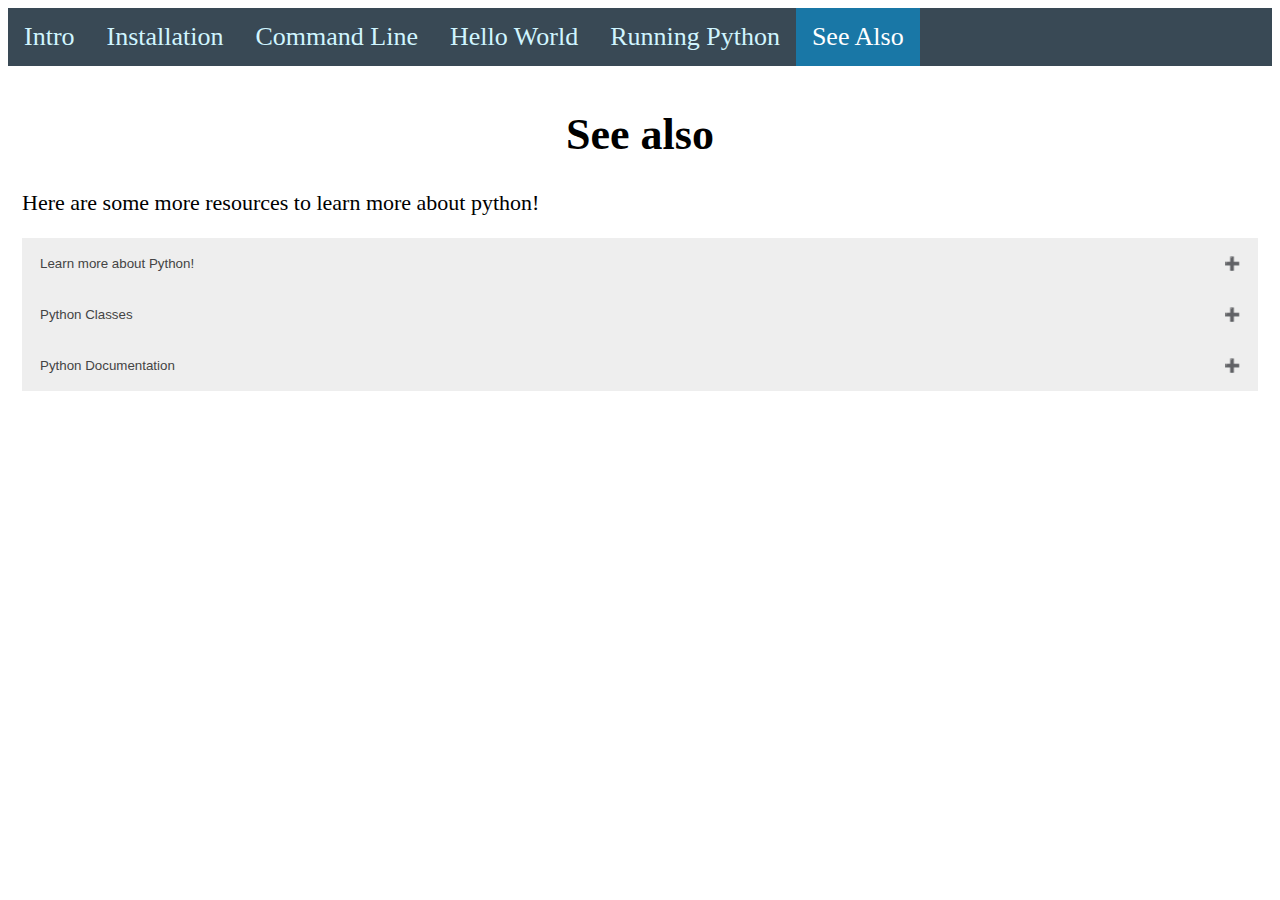
<file: references.html>
<!DOCTYPE html>
<html>

<head>
    <title>Other Tutorials</title>

    <script src="js/hamburger.js"></script>
    <link rel="stylesheet" href="css/hamburger.css">
    <link rel="stylesheet" href="css/accordion.css">
    <link rel="stylesheet" href="css/custom.css">
    <link rel="stylesheet" href="css/main.css">
    <link rel="stylesheet" href="https://cdnjs.cloudflare.com/ajax/libs/font-awesome/4.7.0/css/font-awesome.min.css">
</head>

<body>

    <div class="topnav" id="myTopnav">
        <a href="index.html">Intro</a>
        <a href="section1.html">Installation</a>
        <a href="section2.html">Command Line</a>
        <a href="section3.html">Hello World</a>
        <a href="section4.html">Running Python</a>
        <a class="active" href="references.html">See Also</a>
        <!-- "Hamburger menu" / "Bar icon" to toggle the navigation links -->
        <a href="javascript:void(0);" class="icon" onclick="hamburgerClick(this)">
          <!--<i class="fa fa-bars"></i>-->
          <div class="ham bar1"></div>
          <div class="ham bar2"></div>
          <div class="ham bar3"></div>
        </a>
    </div>

    <!-- Page content -->
    <div class="content">
      <h1>See also</h1>
      <p>
        Here are some more resources to learn more about python!
      </p>
      <button class="accordion">Learn more about Python!</button>
      <div class="panel">
        <p>Tutorial on more python basics:</p>
        <p><a href="https://www.learnpython.org/">www.learnpython.org/</a></p>
      </div>

      <button class="accordion">Python Classes</button>
      <div class="panel">
        <p>Lessons on python basics:</p>
        <p><a href="https://www.codecademy.com/">www.codecademy.com/</a></p>
      </div>

      <button class="accordion">Python Documentation</button>
      <div class="panel">
        <p>Documentation for the python language:</p>
        <p><a href="https://www.python.org/doc/">www.python.org/</a></p>
      </div>
    </div>
</body>

<script src="js/main.js"></script>
<script src="js/accordion.js"></script>

</html>
</file>
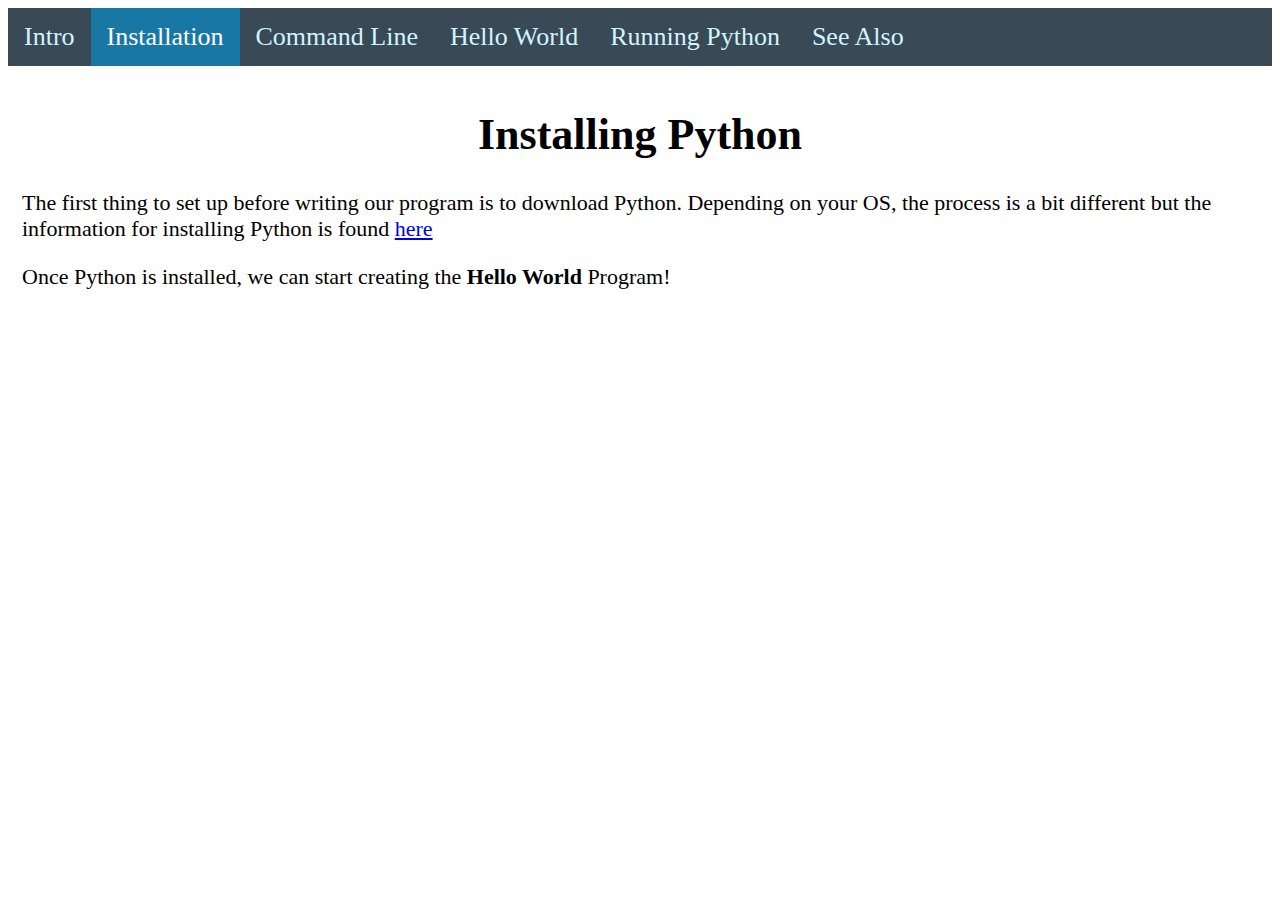
<file: section1.html>
<!DOCTYPE html>
<html>
  <head>
    <title>Installing Python</title>

    <script src="js/hamburger.js"></script>
    <link rel="stylesheet" href="css/hamburger.css">
    <link rel="stylesheet" href="css/custom.css">
    <link rel="stylesheet" href="css/main.css">
    <link rel="stylesheet" href="https://cdnjs.cloudflare.com/ajax/libs/font-awesome/4.7.0/css/font-awesome.min.css">
  </head>

  <body>
    <div class="topnav" id="myTopnav">
      <a href="index.html">Intro</a>
      <a class="active" href="section1.html">Installation</a>
      <a href="section2.html">Command Line</a>
      <a href="section3.html">Hello World</a>
      <a href="section4.html">Running Python</a>
      <a href="references.html">See Also</a>
      <!-- "Hamburger menu" / "Bar icon" to toggle the navigation links -->
      <a href="javascript:void(0);" class="icon" onclick="hamburgerClick(this)">
        <!--<i class="fa fa-bars"></i>-->
        <div class="ham bar1"></div>
        <div class="ham bar2"></div>
        <div class="ham bar3"></div>
      </a>
    </div>

    <!-- Page content -->
    <div class="content">
      <h1>Installing Python</h1>
      <p>
        The first thing to set up before writing our program is to download Python.
        Depending on your OS, the process is a bit different but the information
        for installing Python is found
        <a href="https://www.python.org/downloads/">here</a>
      </p>
      <p>
        Once Python is installed, we can start creating the
        <strong>Hello World</strong> Program!
      </p>
    </div>
  </body>

  <script src="js/main.js"></script>
</html>
</file>
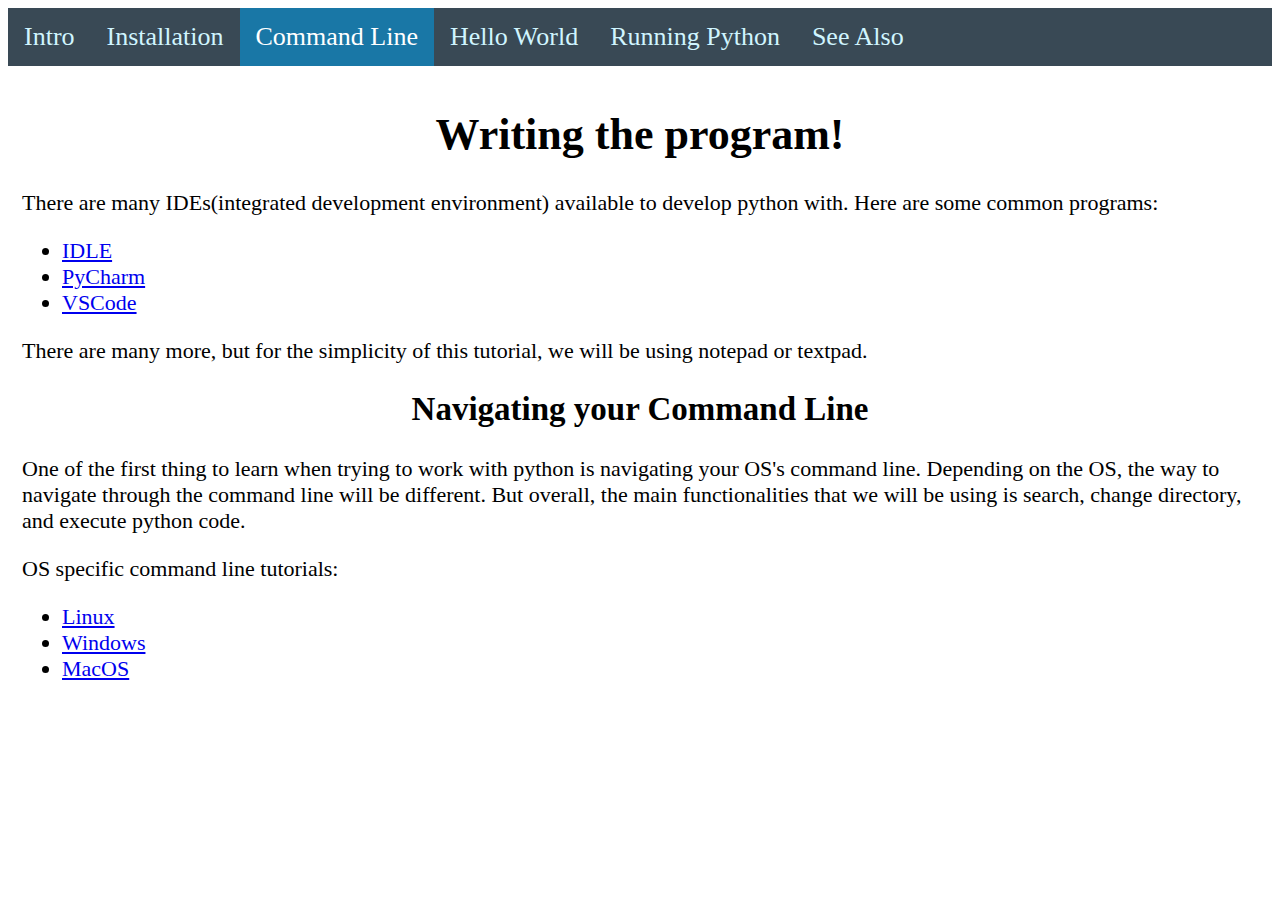
<file: section2.html>
<!DOCTYPE html>
<html>

<head>
    <title>Command Line</title>

    <script src="js/hamburger.js"></script>
    <link rel="stylesheet" href="css/hamburger.css">
    <link rel="stylesheet" href="css/custom.css">
    <link rel="stylesheet" href="css/main.css">
    <link rel="stylesheet" href="https://cdnjs.cloudflare.com/ajax/libs/font-awesome/4.7.0/css/font-awesome.min.css">
</head>

<body>

    <div class="topnav" id="myTopnav">
        <a href="index.html">Intro</a>
        <a href="section1.html">Installation</a>
        <a class="active" href="section2.html">Command Line</a>
        <a href="section3.html">Hello World</a>
        <a href="section4.html">Running Python</a>
        <a href="references.html">See Also</a>
            <!-- "Hamburger menu" / "Bar icon" to toggle the navigation links -->
        <a href="javascript:void(0);" class="icon" onclick="hamburgerClick(this)">
          <!--<i class="fa fa-bars"></i>-->
          <div class="ham bar1"></div>
          <div class="ham bar2"></div>
          <div class="ham bar3"></div>
        </a>
    </div>

    <!-- Page content -->
    <div class="content">
        <h1>Writing the program!</h1>
        <p>
          There are many IDEs(integrated development environment) available to
          develop python with. Here are some common programs:
        </p>
        <ul>
          <li><a href="https://docs.python.org/3/library/idle.html">IDLE</a></li>
          <li><a href="https://www.jetbrains.com/pycharm/">PyCharm</a></li>
          <li><a href="https://code.visualstudio.com/">VSCode</a></li>
        </ul>
        <p>
          There are many more, but for the simplicity of this tutorial, we
          will be using notepad or textpad.
        </p>
        <h2>Navigating your Command Line</h2>
        <p>
          One of the first thing to learn when trying to work with python is
          navigating your OS's command line. Depending on the OS, the way to
          navigate through the command line will be different. But overall,
          the main functionalities that we will be using is search, change
          directory, and execute python code.
        </p>
        <p>
          OS specific command line tutorials:
        </p>
        <ul>
          <li><a href="https://ubuntu.com/tutorials/command-line-for-beginners">Linux</a></li>
          <li><a href="https://www.makeuseof.com/tag/a-beginners-guide-to-the-windows-command-line/">Windows</a></li>
          <li><a href="https://www.davidbaumgold.com/tutorials/command-line/">MacOS</a></li>
        </ul>
    </div>


</body>

<script src="js/main.js"></script>

</html>
</file>
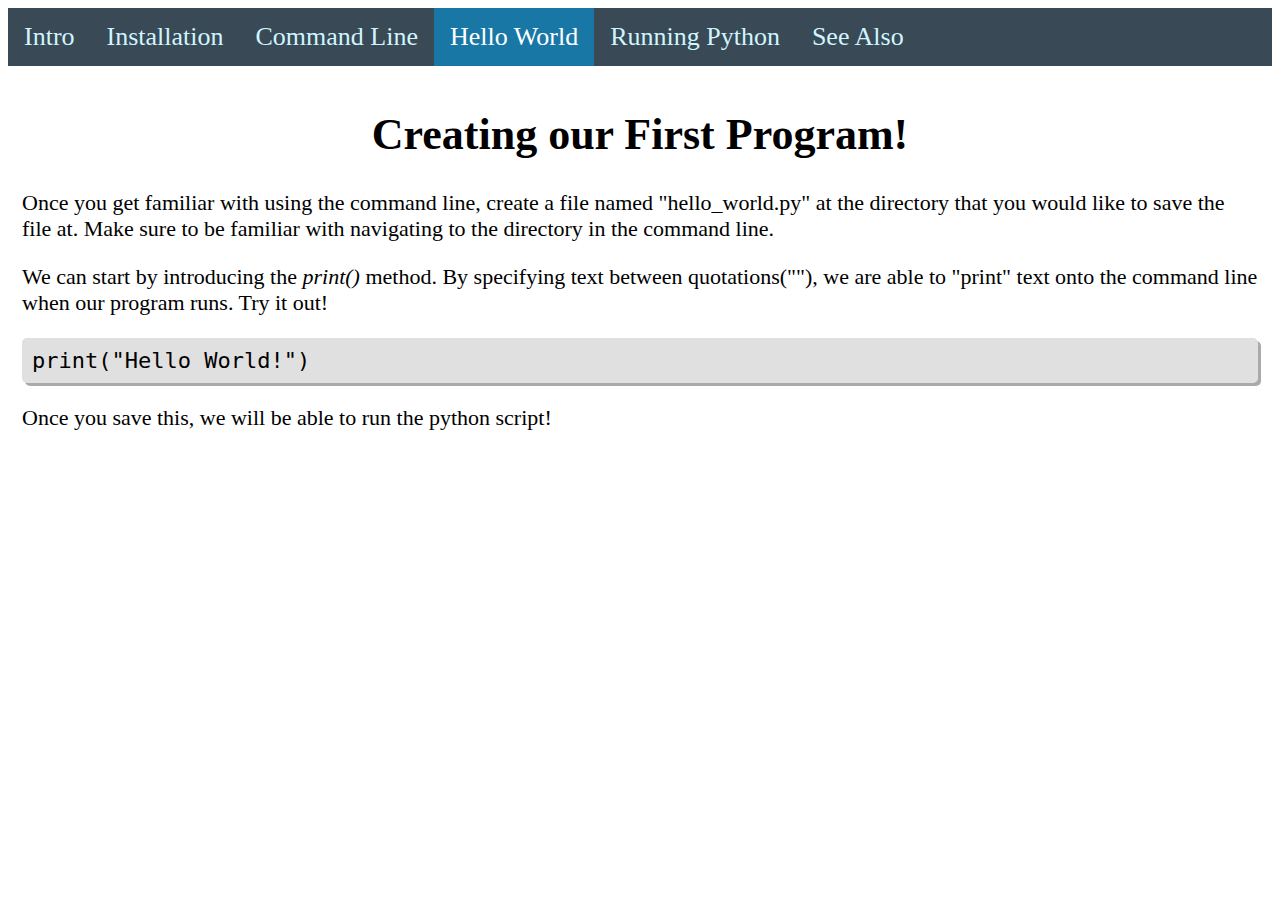
<file: section3.html>
<!DOCTYPE html>
<html>

<head>
    <title>Hello World</title>

    <script src="js/hamburger.js"></script>
    <link rel="stylesheet" href="css/hamburger.css">
    <link rel="stylesheet" href="css/custom.css">
    <link rel="stylesheet" href="css/main.css">
    <link rel="stylesheet" href="https://cdnjs.cloudflare.com/ajax/libs/font-awesome/4.7.0/css/font-awesome.min.css">
</head>

<body>

    <div class="topnav" id="myTopnav">
        <a href="index.html">Intro</a>
        <a href="section1.html">Installation</a>
        <a href="section2.html">Command Line</a>
        <a class="active" href="section3.html">Hello World</a>
        <a href="section4.html">Running Python</a>
        <a href="references.html">See Also</a>
        <!-- "Hamburger menu" / "Bar icon" to toggle the navigation links -->
        <a href="javascript:void(0);" class="icon" onclick="hamburgerClick(this)">
          <!--<i class="fa fa-bars"></i>-->
          <div class="ham bar1"></div>
          <div class="ham bar2"></div>
          <div class="ham bar3"></div>
        </a>
    </div>

    <!-- Page content -->
    <div class="content">
        <h1>Creating our First Program!</h1>
        <p>
          Once you get familiar with using the command line, create a file named
          "hello_world.py" at the directory that you would like to save the file
          at. Make sure to be familiar with navigating to the directory in the
          command line.
        </p>
        <p>
          We can start by introducing the <em>print()</em> method. By specifying text
          between quotations(""), we are able to "print" text onto the command
          line when our program runs. Try it out!
        </p>
        <code>
          print("Hello World!")
        </code>
        <p>
          Once you save this, we will be able to run the python script!
        </p>
    </div>

</body>

<script src="js/main.js"></script>

</html>
</file>
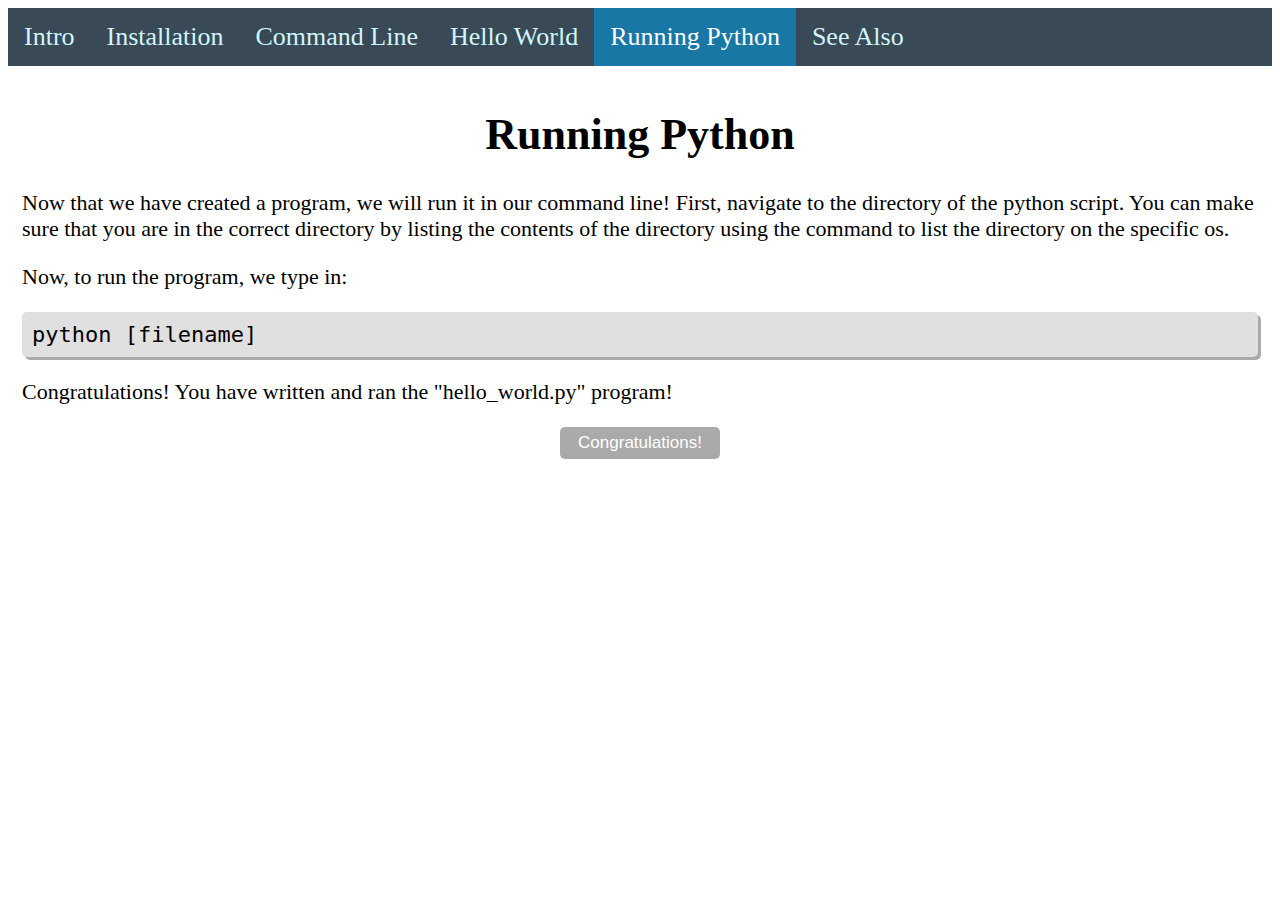
<file: section4.html>
<!DOCTYPE html>
<html>

<head>
    <title>Running Python</title>

    <script src="js/hamburger.js"></script>
    <link rel="stylesheet" href="css/hamburger.css">
    <link rel="stylesheet" href="css/modal.css">
    <link rel="stylesheet" href="css/custom.css">
    <link rel="stylesheet" href="css/main.css">
    <link rel="stylesheet" href="https://cdnjs.cloudflare.com/ajax/libs/font-awesome/4.7.0/css/font-awesome.min.css">
</head>

<body>

    <div class="topnav" id="myTopnav">
        <a href="index.html">Intro</a>
        <a href="section1.html">Installation</a>
        <a href="section2.html">Command Line</a>
        <a href="section3.html">Hello World</a>
        <a class="active" href="section4.html">Running Python</a>
        <a href="references.html">See Also</a>
            <!-- "Hamburger menu" / "Bar icon" to toggle the navigation links -->
        <a href="javascript:void(0);" class="icon" onclick="hamburgerClick(this)">
          <!--<i class="fa fa-bars"></i>-->
          <div class="ham bar1"></div>
          <div class="ham bar2"></div>
          <div class="ham bar3"></div>
        </a>
    </div>

    <!-- Page content -->
    <div class="content">
      <h1>Running Python</h1>
      <p>
        Now that we have created a program, we will run it in our command line!
        First, navigate to the directory of the python script. You can make sure
        that you are in the correct directory by listing the contents of the
        directory using the command to list the directory on the specific os.
      </p>
      <p>
        Now, to run the program, we type in:
      </p>
      <code>
        python [filename]
      </code>
      <p>
        Congratulations! You have written and ran the "hello_world.py" program!
      </p>
      <!-- Trigger/Open The Modal -->
      <button id="myBtn">Congratulations!</button>

      <!-- The Modal -->
      <div id="myModal" class="modal">

        <!-- Modal content -->
        <div class="modal-content">
          <div class="modal-header">
            <span class="close">&times;</span>
            <h2>Congratulations!</h2>
          </div>
          <div class="modal-body">
            <p>
              Now that you've created a Hello world script, try creating
              something more creative!
            </p>
          </div>
        </div>

      </div>
    </div>
</body>

<script src="js/main.js"></script>
<script src="js/modal.js"></script>

</html>
</file>
<file: css/hamburger.css>
.ham {
  width: 35px;
  height: 5px;
  background-color: white;
  margin: 4px 0;
  transition: 0.4s;
}

/* Rotate first bar */
.change .bar1 {
  -webkit-transform: rotate(-45deg) translate(-5px, 6px) ;
  transform: rotate(-45deg) translate(-5px, 6px) ;
}

/* Fade out the second bar */
.change .bar2 {
  opacity: 0;
}

/* Rotate last bar */
.change .bar3 {
  -webkit-transform: rotate(45deg) translate(-7px, -8px) ;
  transform: rotate(45deg) translate(-7px, -8px) ;
}
</file>
<file: css/accordion.css>
/* Source https://www.w3schools.com/howto/howto_js_accordion.asp */
/* Style the buttons that are used to open and close the accordion panel */
.accordion {
  background-color: #eee;
  color: #444;
  cursor: pointer;
  padding: 18px;
  width: 100%;
  text-align: left;
  border: none;
  outline: none;
  transition: 0.4s;
}

/* Add a background color to the button if it is clicked on (add the .active class with JS), and when you move the mouse over it (hover) */
.accordion .active, .accordion:hover {
  background-color: #ccc;
}

/* Style the accordion panel. Note: hidden by default */
.panel {
  padding: 0 18px;
  background-color: white;
  display: none;
  overflow: hidden;
}

.accordion:after {
  content: '\02795'; /* Unicode character for "plus" sign (+) */
  font-size: 13px;
  color: #777;
  float: right;
  margin-left: 5px;
}

.accordion .active:after {
  content: "\2796"; /* Unicode character for "minus" sign (-) */
}
</file>
<file: css/custom.css>
/*Custom CSS for Components*/
code {
  display: block;
  border-radius: 5px;
  background: #e0e0e0;
  padding: 10px;
  text-align: left;
  box-shadow: #aaaaaa 3px 3px;
}

.content {
  text-align: center;
}

.content p, .content ul {
  text-align: left;
}
</file>
<file: css/main.css>
/* Add a black background color to the top navigation */
.topnav {
  background-color: #394955;
  overflow: hidden;
}

/* Style the links inside the navigation bar */
.topnav a {
  float: left;
  display: block;
  color: #D0F5FF;
  text-align: center;
  padding: 14px 16px;
  text-decoration: none;
  font-size: 26px;
}

/* Change the color of links on hover */
.topnav a:hover {
  background-color: #9CADBC;
  color: black;
}

/* Add an active class to highlight the current page */
.topnav a.active {
  background-color: #1977A6;
  color: white;
}

/* Hide the icon that should open and close the topnav on small screens */
.topnav .icon {
  display: none;
}

/* Style for page content */
.content {
  padding: 14px;
  font-size: 22px;
}

/* When the screen is less than 800 pixels wide, */
@media screen and (max-width: 950px) {
  /* Hide all links, except for the selected tab */
  .topnav a:not(.active) {
    display: none;
  }
  /* Show the icon that should open and close the topnav*/
  .topnav a.icon {
    float: right;
    display: block;
  }
}

/* When the screen is less than 800 pixels wide, if the user clicks on the icon, */
/* the "responsive" class attribute will be added to the topnav by the JavaScript code. */
/* This media query sets the style for the unfolded topnav. */
/* It makes the topnav look good on small screens (display the links vertically instead of horizontally)  */
@media screen and (max-width: 950px) {
  .topnav.responsive {
    position: relative;
  }

  .topnav.responsive a.icon {
    position: absolute;
    right: 0;
    top: 0;
  }

  .topnav.responsive a {
    float: none;
    display: block;
    text-align: left;
  }
}
</file>
<file: css/modal.css>
/* source: https://www.w3schools.com/howto/howto_css_modals.asp */

#myBtn {
  font-size: 17px;
  font-family: 'Source Sans Pro', sans-serif;
  border: none;
  border-radius: 5px;
  display: inline-block;
  padding: 6px 18px;
  vertical-align: middle;
  overflow: hidden;
  text-decoration: none;
  color: inherit;
  text-align: center;
  cursor: pointer;
  white-space: nowrap;
  -ms-user-select: none;
  user-select: none;
  background-color: #aaaaaa;
  color: #ffffff;
}

#myBtn:hover {
  background-color: #04AA6D;
}

/* The Modal (background) */
.modal {
  display: none; /* Hidden by default */
  position: fixed; /* Stay in place */
  z-index: 1; /* Sit on top */
  left: 0;
  top: 0;
  width: 100%; /* Full width */
  height: 100%; /* Full height */
  overflow: auto; /* Enable scroll if needed */
  background-color: rgb(0,0,0); /* Fallback color */
  background-color: rgba(0,0,0,0.4); /* Black w/ opacity */
}

/* Modal Content/Box */
.modal-content {
  background-color: #fefefe;
  margin: 15% auto; /* 15% from the top and centered */
  padding: 20px;
  border: 1px solid #888;
  width: 80%; /* Could be more or less, depending on screen size */
}

/* The Close Button */
.close {
  color: #aaa;
  float: right;
  font-size: 28px;
  font-weight: bold;
}

.close:hover,
.close:focus {
  color: black;
  text-decoration: none;
  cursor: pointer;
}

/* Modal Header */
.modal-header {
  padding: 2px 16px;
  background-color: #5cb85c;
  color: white;
}

/* Modal Body */
.modal-body {padding: 2px 16px;}

/* Modal Footer */
.modal-footer {
  padding: 2px 16px;
  background-color: #5cb85c;
  color: white;
}

/* Modal Content */
.modal-content {
  position: relative;
  background-color: #fefefe;
  margin: auto;
  padding: 0;
  border: 1px solid #888;
  width: 80%;
  box-shadow: 0 4px 8px 0 rgba(0,0,0,0.2),0 6px 20px 0 rgba(0,0,0,0.19);
  animation-name: animatetop;
  animation-duration: 0.4s
}

/* Add Animation */
@keyframes animatetop {
  from {top: -300px; opacity: 0}
  to {top: 0; opacity: 1}
}
</file>
